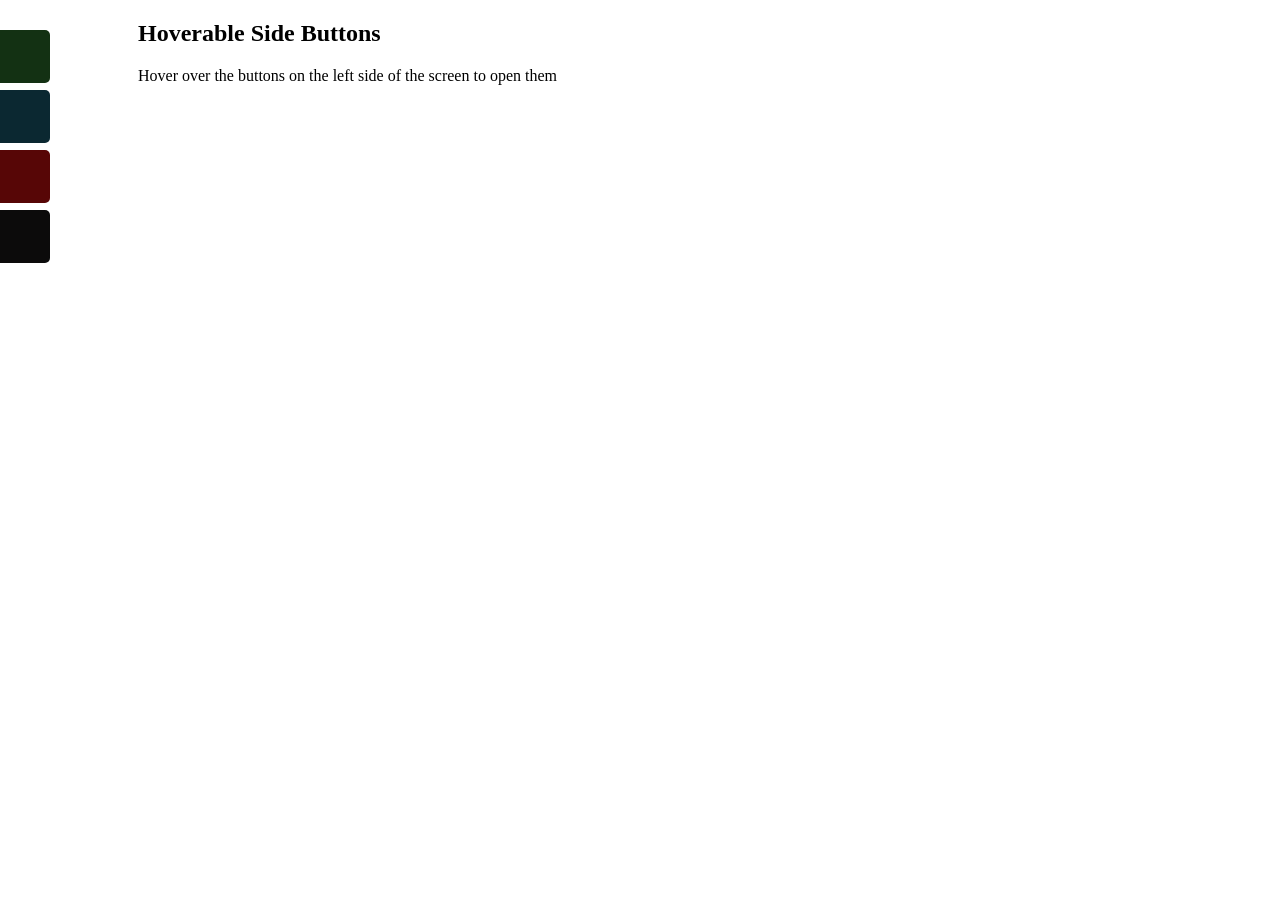
<file: Hover Side Buttons/index.html>
<!DOCTYPE html>
<html lang="en">
<head>
    <meta charset="UTF-8">
    <meta name="viewport" content="width=device-width, initial-scale=1.0">

    <!-- CSS file -->
    <link rel="stylesheet" href="index.css">

    <title>Hovering Side Navigation Buttons</title>
</head>
<body>
    
    <div class="container">
        <div class="sideNav" id="mySideNav">
            <a href="#" id="home">Home</a>
            <a href="#" id="about">About</a>
            <a href="#" id="projects">Projects</a>
            <a href="#" id="contacts">Contact</a>
        </div>

        <div class="sideStatements">
            <h2>Hoverable Side Buttons</h2>
            <p>Hover over the buttons on the left side of the screen to open them</p>
        </div>
    </div>
</body>
</html>
</file>
<file: Hover Side Buttons/index.css>
/* Style the links inside the sideNav */
#mySideNav a{
    position: absolute; /* Position them relative to the browser window */
    left: -80px; /* Position them outside of the screen */
    padding: 15px;
    width: 100px;
    text-decoration: none;
    font-size: 20px;
    color: white;
    border-radius: 0 5px 5px 0;
    transition: 0.3s;
}

#mySideNav a:hover{
    left: 0; /* Make the elements appear as they normally should */
}

#home{
    top: 30px;
    background-color: rgb(19, 49, 19);
}

#about{
    top: 90px;
    background-color: rgb(11, 40, 49);
}

#projects{
    top: 150px;
    background-color: rgb(87, 6, 6);
}

#contacts{
    top: 210px;
    background-color: rgb(12, 11, 11);
}

.sideStatements{
    margin-left: 130px;
}
</file>
